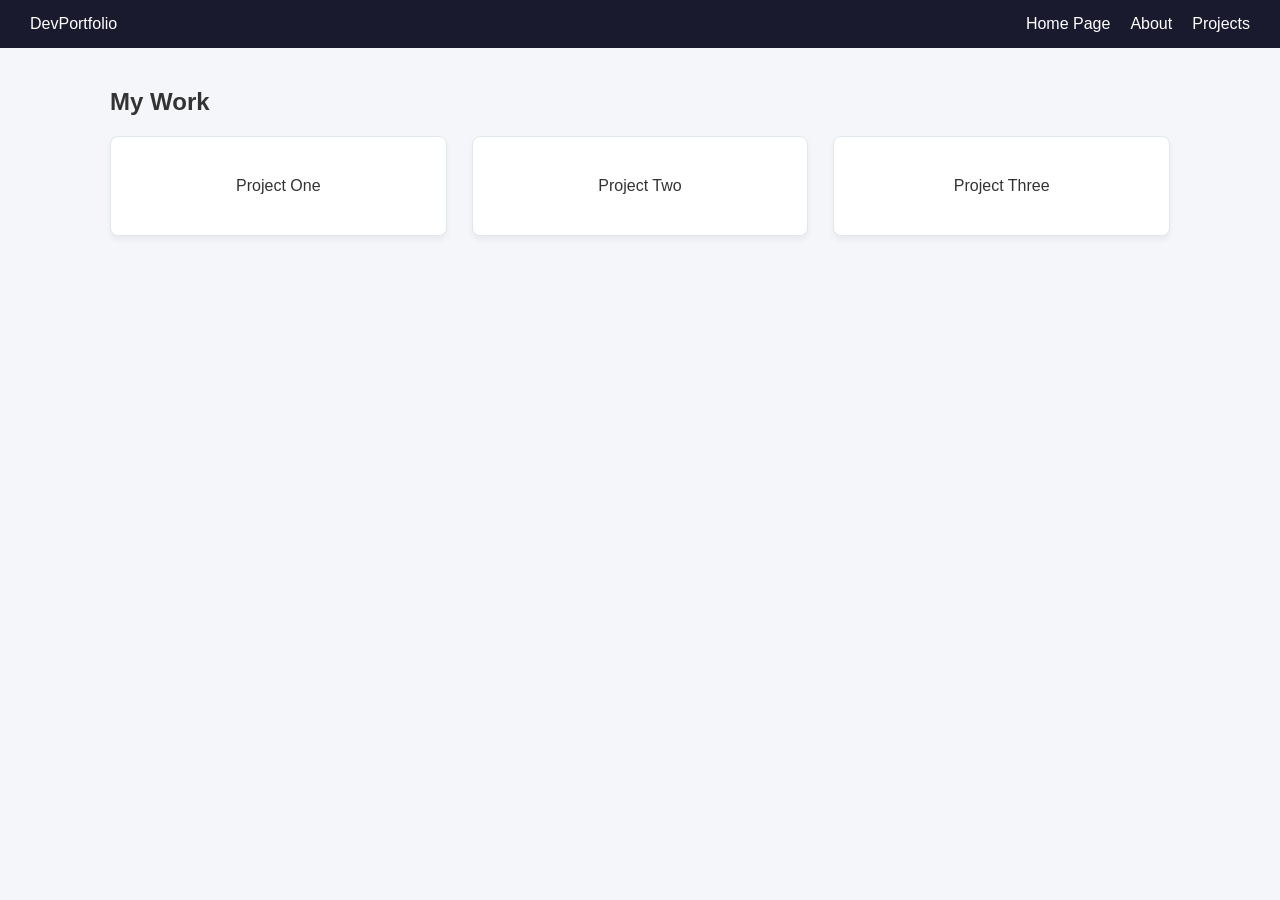
<file: home.html>
<!DOCTYPE html>
<html lang="en">
<head>
    <meta charset="UTF-8">
    <meta name="viewport" content="width=device-width, initial-scale=1.0">
    <title>hermanitug</title>
    <link rel="stylesheet" href="style2.css">
</head>
<body>

    <nav class="navbar">
        <div class="logo">DevPortfolio</div>
        <ul class="nav-links">
            <li><a href="index.html">Home Page</a></li>
            <li><a href="about.html">About</a></li>
            <li><a href="projects.html">Projects</a></li>
        </ul>
    </nav>

    <main class="container">
        <h2>My Work</h2>
        
        <section class="project-grid">
            <div class="card">Project One</div>
            <div class="card">Project Two</div>
            <div class="card">Project Three</div>
        </section>
    </main>

</body>
</html>
</file>
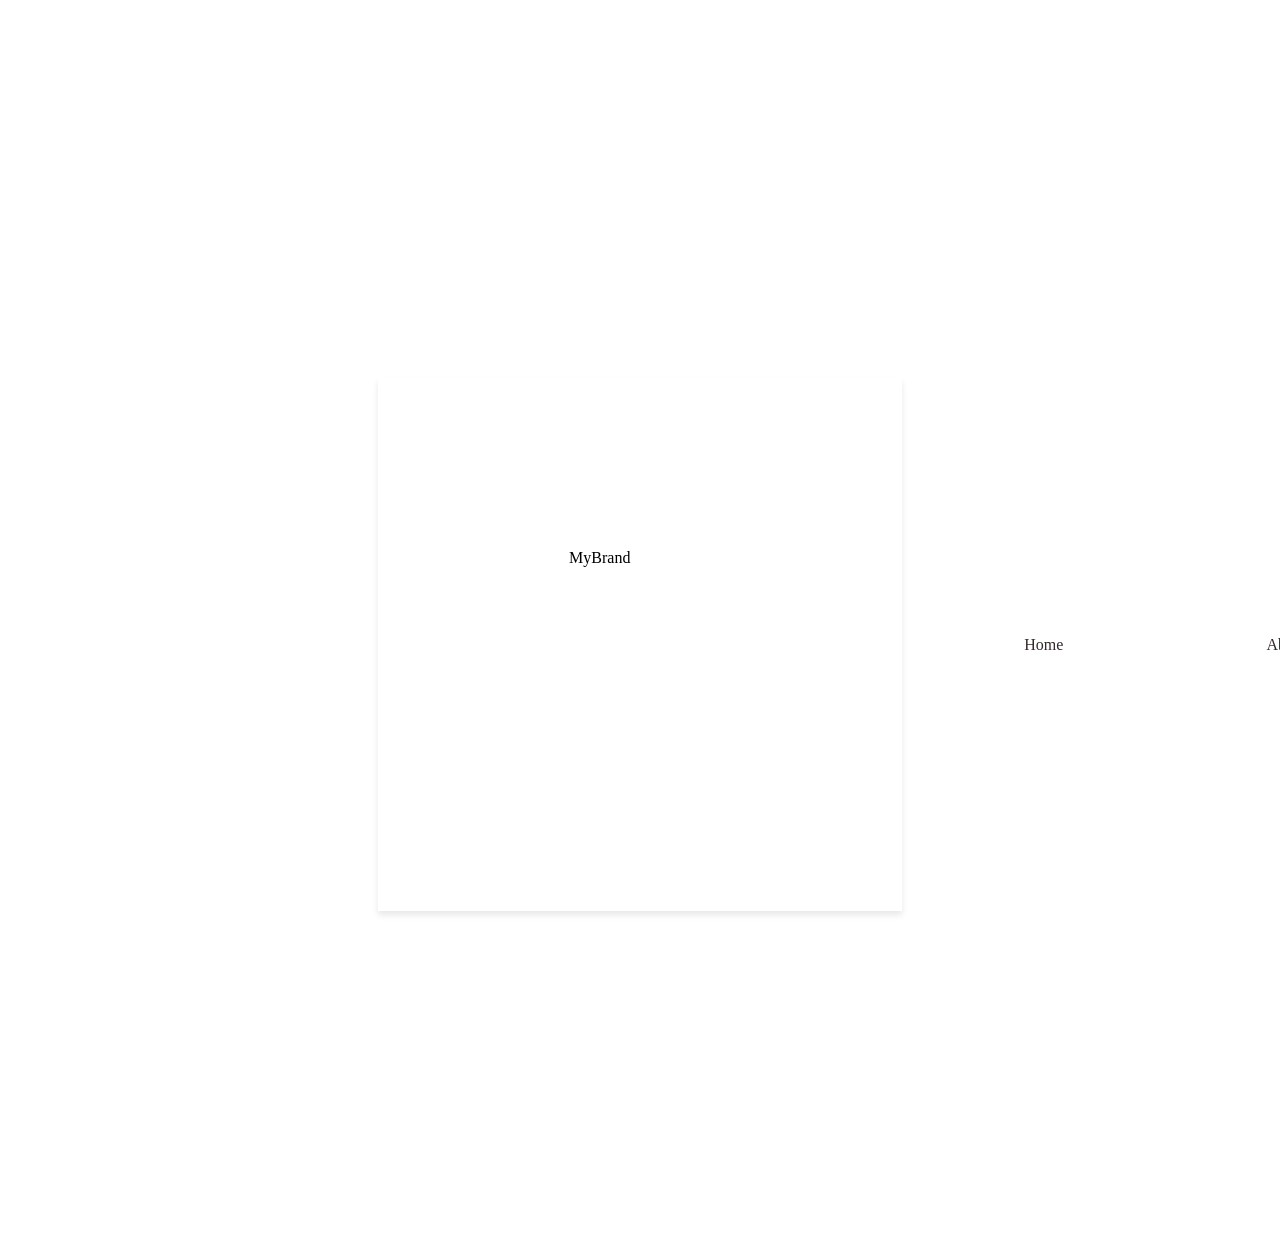
<file: lesson.html>
<!DOCTYPE html>
<html lang="en">
<head>
    <meta charset="UTF-8">
    <meta name="viewport" content="width=device-width, initial-scale=1.0">
    <title>lesson-time</title>
    <link rel= "stylesheet" href="lesson.css">
    
</head>
<body>
    <nav class="navbar">
  <div class="logo">MyBrand</div>
  <div class="nav-links">
    <a href="#">Home</a>
    <a href="#">About</a>
    <a href="#">Contact</a>
  </div>
</nav>
</body>
</html>
</file>
<file: style2.css>
/* 1. GLOBAL RESET & BOX MODEL */
* {
    margin: 0;
    padding: 0;
    box-sizing: border-box; /* Makes padding and borders stay inside the box width */
}

body {
    font-family: Arial, sans-serif;
    background-color: #f4f6f9;
    color: #333;
}

/* 2. FLEXBOX (One-Dimensional: Navigation Row) */
.navbar {
    display: flex;
    justify-content: space-between; /* Pushes logo left, links right */
    align-items: center;            /* Vertically centers items */
    background-color: #1a1a2e;
    padding: 15px 30px;             /* Inside spacing */
    color: white;
}

.nav-links {
    display: flex;
    list-style: none;
    gap: 20px;                      /* Easy spacing between list items */
}

.nav-links a {
    color: white;
    text-decoration: none;
}

/* 3. MARGIN & LAYOUT CONTAINER */
.container {
    max-width: 1100px;
    margin: 40px auto;             /* 40px top/bottom, auto centers it horizontally */
    padding: 0 20px;               /* Keeps text off the screen edges on mobile devices */
}

h2 {
    margin-bottom: 20px;           /* Pushes the project grid down */
}

/* 4. CSS GRID (Two-Dimensional: Responsive Grid Columns) */
.project-grid {
    display: grid;
    /* Automatically creates columns that are at least 280px wide, scaling to fit the screen */
    grid-template-columns: repeat(auto-fit, minmax(280px, 1fr));
    gap: 25px;                     /* Spacing between the grid columns and rows */
}

.card {
    background-color: white;
    padding: 40px 20px;            /* Generous spacing inside the cards */
    text-align: center;
    border-radius: 8px;
    box-shadow: 0 4px 6px rgba(0, 0, 0, 0.05); /* Soft professional shadow */
    border: 1px solid #e1e8ed;
}
</file>
<file: lesson.css>
/* 1. Global Reset */
* {
  box-sizing: border-box;
  margin: 2cm 2cm;
  padding: 2cm 2cm;
}

/* 2. The Main Container */
.navbar {
  display: flex;                 /* Puts logo and nav-links in a row */
  justify-content: space-between;/* Pushes logo left, nav-links right */
  padding: 20px 40px;            /* 20px top/bottom, 40px left/right inside space */
  margin-bottom: 30px;           /* Pushes the rest of the page down */
  box-shadow: 0 4px 6px rgba(44, 28, 28, 0.1); /* Adds a subtle shadow */
}

/* 3. The Links Container */
.nav-links {
  display: flex;                 /* Turns the links into a flex row */
  gap: 20px;                     /* Puts exactly 20px of space between each link */
}

/* 4. The Individual Links */
.nav-links a {
  padding: 10px 15px;            /* Makes the clickable area larger */
  border: 1px solid transparent; /* Invisible border to prevent shifting on hover */
  border-radius: 8px;            /* Softly rounded corners */
  text-decoration: none;         /* Removes the default underline */
  color: #352828;
}
</file>
